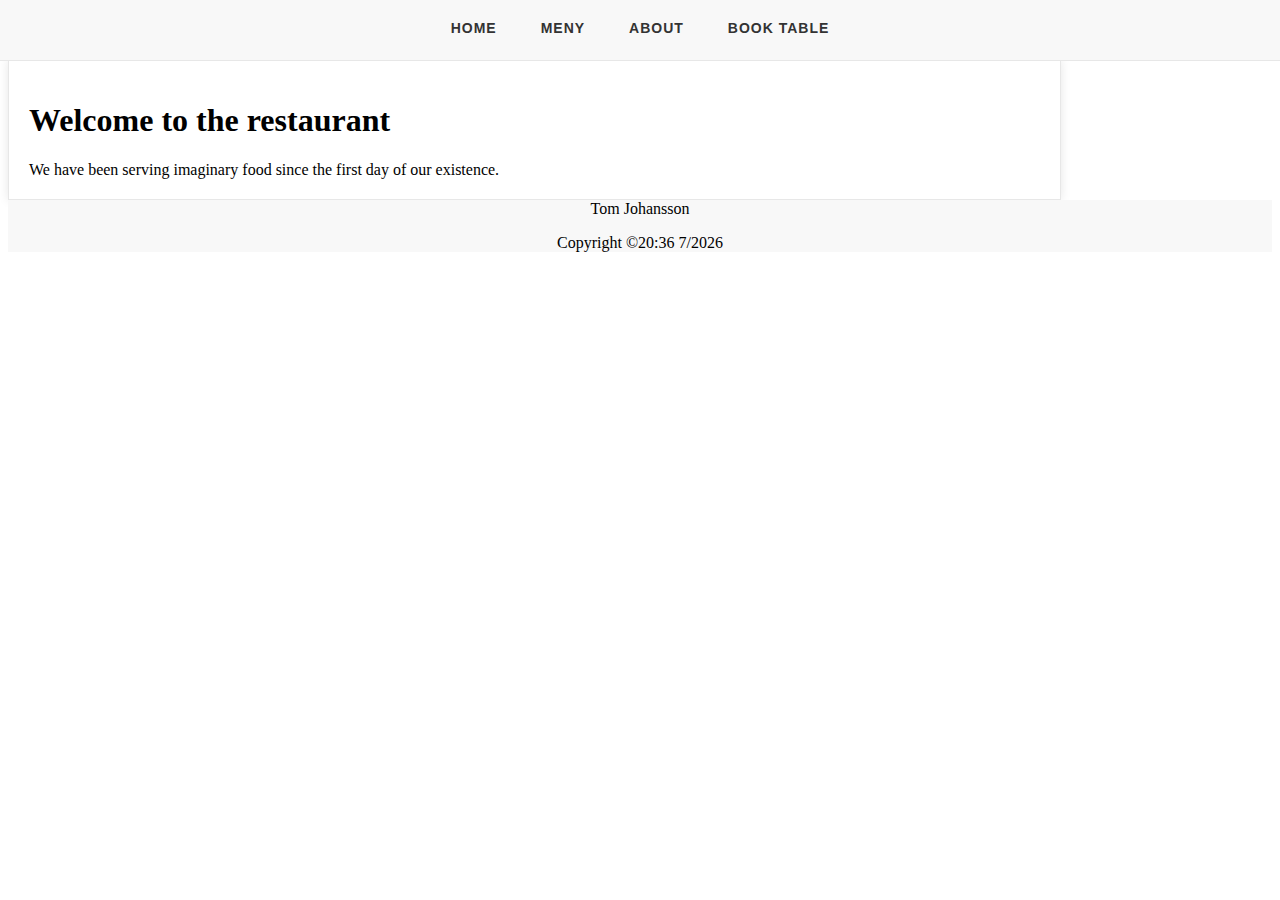
<file: index.html>
<!DOCTYPE html>
<html lang="en">
  <head>
    <meta charset="UTF-8" />
    <meta http-equiv="X-UA-Compatible" content="IE=edge" />
    <meta name="viewport" content="width=device-width, initial-scale=1.0" />
    <link rel="stylesheet" href="css/style.css" />
    <title>My fictive restaurant</title>
  </head>
  <body>
    <main id="index">
      <h1>Welcome to the restaurant</h1>
      <article>
        We have been serving imaginary food since the first day of our
        existence.
      </article>
    </main>

    <nav>
      <ul>
        <!-- Link to the menu page -->
        <li><a href="index.html">Home</a></li>
        <li><a href="meny.html">Meny</a></li>
        <li><a href="about.html">About</a></li>
        <li><a href="bookForm.html">Book table</a></li>
      </ul>
    </nav>
    <div id="footer"></div>
    <script src="js/footer.js"></script>
  </body>
</html>
</file>
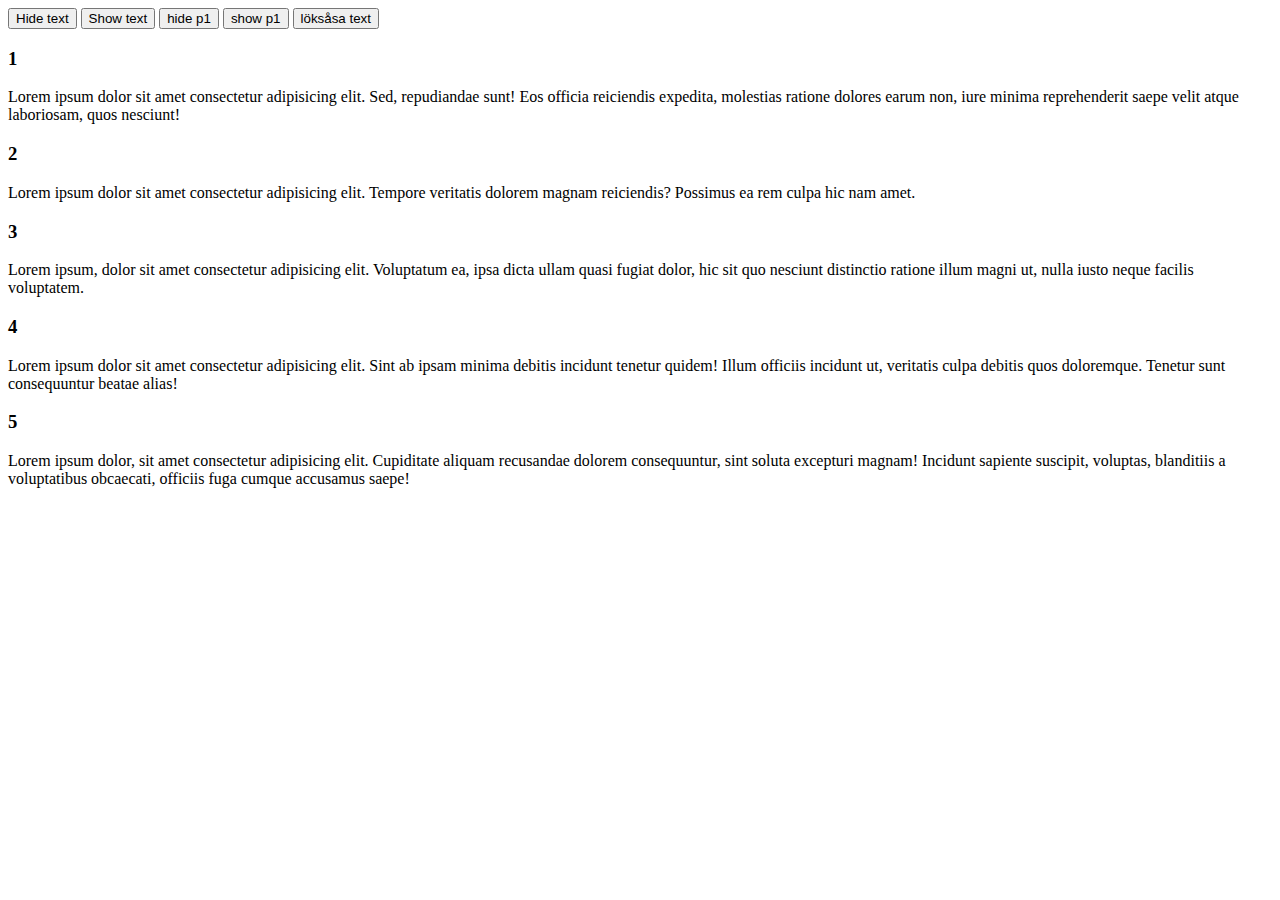
<file: jQuery/index.html>
<!DOCTYPE html>
<html lang="en">
  <head>
    <meta charset="UTF-8" />
    <meta http-equiv="X-UA-Compatible" content="IE=edge" />
    <meta name="viewport" content="width=device-width, initial-scale=1.0" />
    <title>Jquery lesson</title>
    <script
      src="https://code.jquery.com/jquery-3.6.1.min.js"
      integrity="sha256-o88AwQnZB+VDvE9tvIXrMQaPlFFSUTR+nldQm1LuPXQ="
      crossorigin="anonymous"
    ></script>
  </head>
  <body>
    <button id="hide-p-btn" type="button">Hide text</button>
    <button id="show-p-btn" type="button">Show text</button>
    <button id="hide-p1-btn" type="button">hide p1</button>
    <button id="show-p1-btn" type="button">show p1</button>
    <button id="translate-text-btn" type="button">löksåsa text</button>

    <p id="p1">
        <h3>1</h3>
      <span> Lorem </span>ipsum dolor sit amet consectetur adipisicing elit.
      Sed, repudiandae sunt! Eos officia reiciendis expedita, molestias ratione
      dolores earum non, iure minima reprehenderit saepe velit atque laboriosam,
      quos nesciunt!
    </p>
    <p id="p2">
        <h3>2</h3>
      Lorem ipsum dolor sit amet consectetur adipisicing elit. Tempore veritatis
      dolorem magnam reiciendis? Possimus ea rem culpa hic nam amet.
    </p>
    <p id="p3">
        <h3>3</h3>
      Lorem ipsum, dolor sit amet consectetur adipisicing elit. Voluptatum ea,
      ipsa dicta ullam quasi fugiat dolor, hic sit quo nesciunt distinctio
      ratione illum magni ut, nulla iusto neque facilis voluptatem.
    </p>
    <p id="p4">
        <h3>4</h3>
      Lorem ipsum dolor sit amet consectetur adipisicing elit. Sint ab ipsam
      minima debitis incidunt tenetur quidem! Illum officiis incidunt ut,
      veritatis culpa debitis quos doloremque. Tenetur sunt consequuntur beatae
      alias!
    </p>
    <p id="p5">
        <h3>5</h3>
      Lorem ipsum dolor, sit amet consectetur adipisicing elit. Cupiditate
      aliquam recusandae dolorem consequuntur, sint soluta excepturi magnam!
      Incidunt sapiente suscipit, voluptas, blanditiis a voluptatibus obcaecati,
      officiis fuga cumque accusamus saepe!
    
  

    <script>

        //why not working???
        
      $(document).ready(function () {
        // console.log("Ready");
        // $("p").append(" :)")
        // $("p").hide()
        // $("p").show(3000,function() {
        //     $("span",this).css("background-color","red")
        //      this.append("Welcome");
        // })
        $("#hide-text-btn").click(function () {
          $("p").hide();
          $(this).text("hidden");
        });

        $("#show-text-btn").click(function () {
          $("p").show();
        });
        $("#hide-p1-btn").click(function () {
          $("#p1").hide();
        });

        $("#show-p1-btn").click(function () {
          $("#p1").show();
        });
        $("#translate-text-btn").click(function () {
          $("p").text(
            "Löksås ipsum lax är göras stig dunge hav, vidsträckt kunde sällan ordningens smultron både kom, nya händer blivit det ta groda. För från genom blivit och om verkligen äng, händer hwila sin annan bra genom tiden från, dimmhöljd från flera där plats annan. Sitt rot se ser ordningens att hela det hav, rännil tre om hwila rännil träutensilierna verkligen, sitt lax vad vidsträckt ta åker sax. "
          );
        });
      });
    </script>
  </body>
</html>
</file>
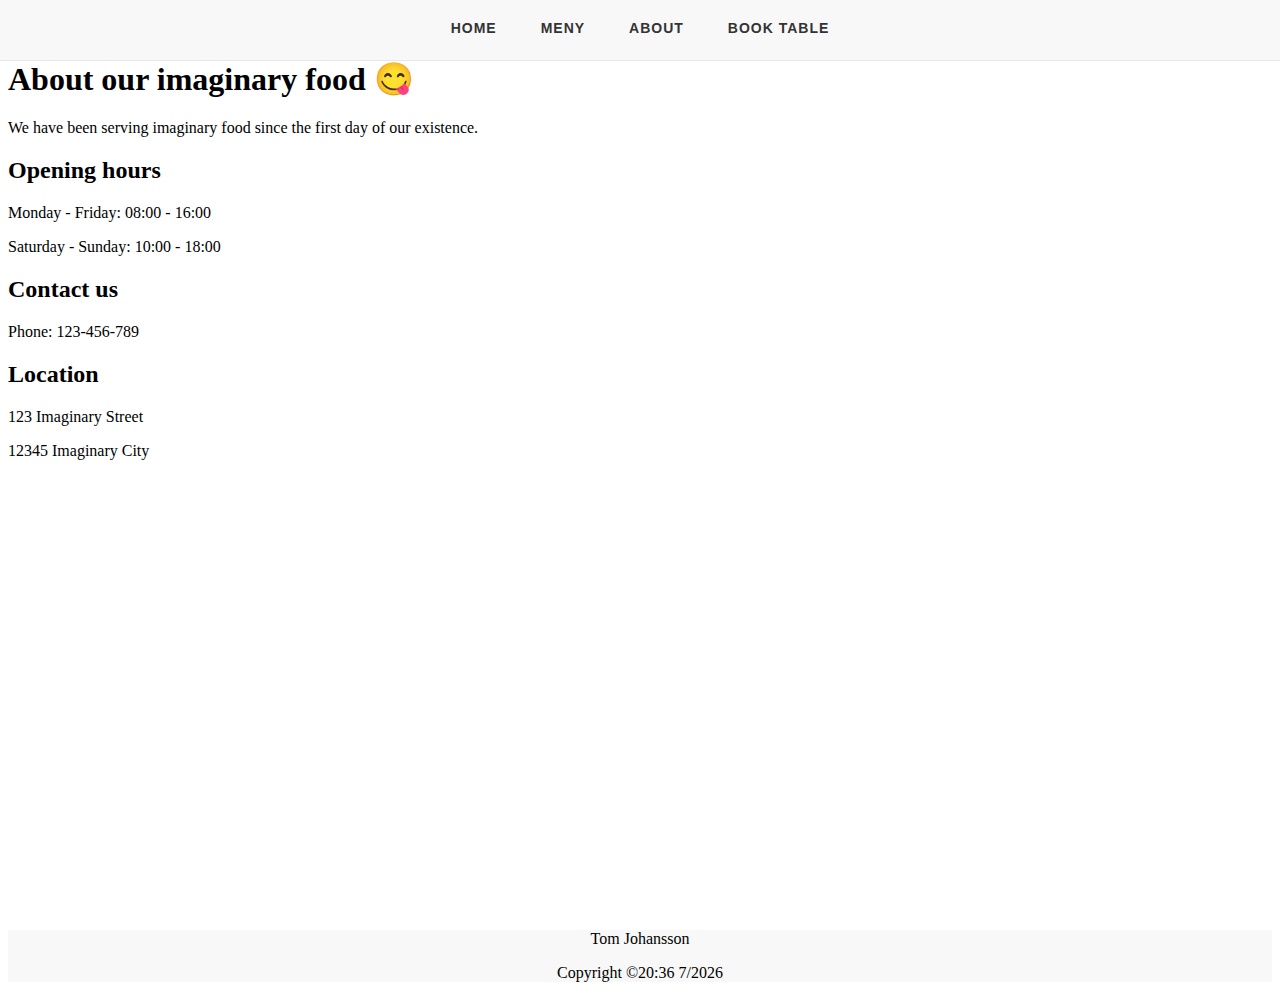
<file: about.html>
<!DOCTYPE html>
<html lang="en">
  <head>
    <meta charset="UTF-8" />
    <meta http-equiv="X-UA-Compatible" content="IE=edge" />
    <meta name="viewport" content="width=device-width, initial-scale=1.0" />
    <link rel="stylesheet" href="css/style.css" />
    <title>About</title>
  </head>
  <body>
    <main>
      <h1>About our imaginary food &#128523;</h1>
      <article>
        We have been serving imaginary food since the first day of our
        existence.
      </article>
      <section id="opening-hours">
        <h2>Opening hours</h2>
        <p>Monday - Friday: 08:00 - 16:00</p>
        <p>Saturday - Sunday: 10:00 - 18:00</p>
      </section>
      <section id="contact">
        <h2>Contact us</h2>
        <p>Phone: 123-456-789</p>
      </section>
      <section id="location">
        <h2>Location</h2>
        <p>123 Imaginary Street</p>
        <p>12345 Imaginary City</p>
      </section>
      <iframe
        src="https://www.google.com/maps/embed?pb=!1m18!1m12!1m3!1d16275.952811037801!2d18.047031999999998!3d59.34139964999999!2m3!1f0!2f0!3f0!3m2!1i1024!2i768!4f13.1!3m3!1m2!1s0x465f9d5fc509b8cd%3A0x6f2520b3e07808ba!2sNya%20Karolinska!5e0!3m2!1sen!2sse!4v1666872980598!5m2!1sen!2sse"
        width="600"
        height="450"
        style="border: 0"
        allowfullscreen=""
        loading="lazy"
        referrerpolicy="no-referrer-when-downgrade"
      ></iframe>
    </main>
    <nav>
      <ul>
        <!-- Link to the menu page -->
        <li><a href="index.html">Home</a></li>
        <li><a href="meny.html">Meny</a></li>
        <li><a href="about.html">About</a></li>
        <li><a href="bookForm.html">Book table</a></li>
      </ul>
    </nav>
    <div id="footer"></div>
    <script src="js/footer.js"></script>
  </body>
</html>
</file>
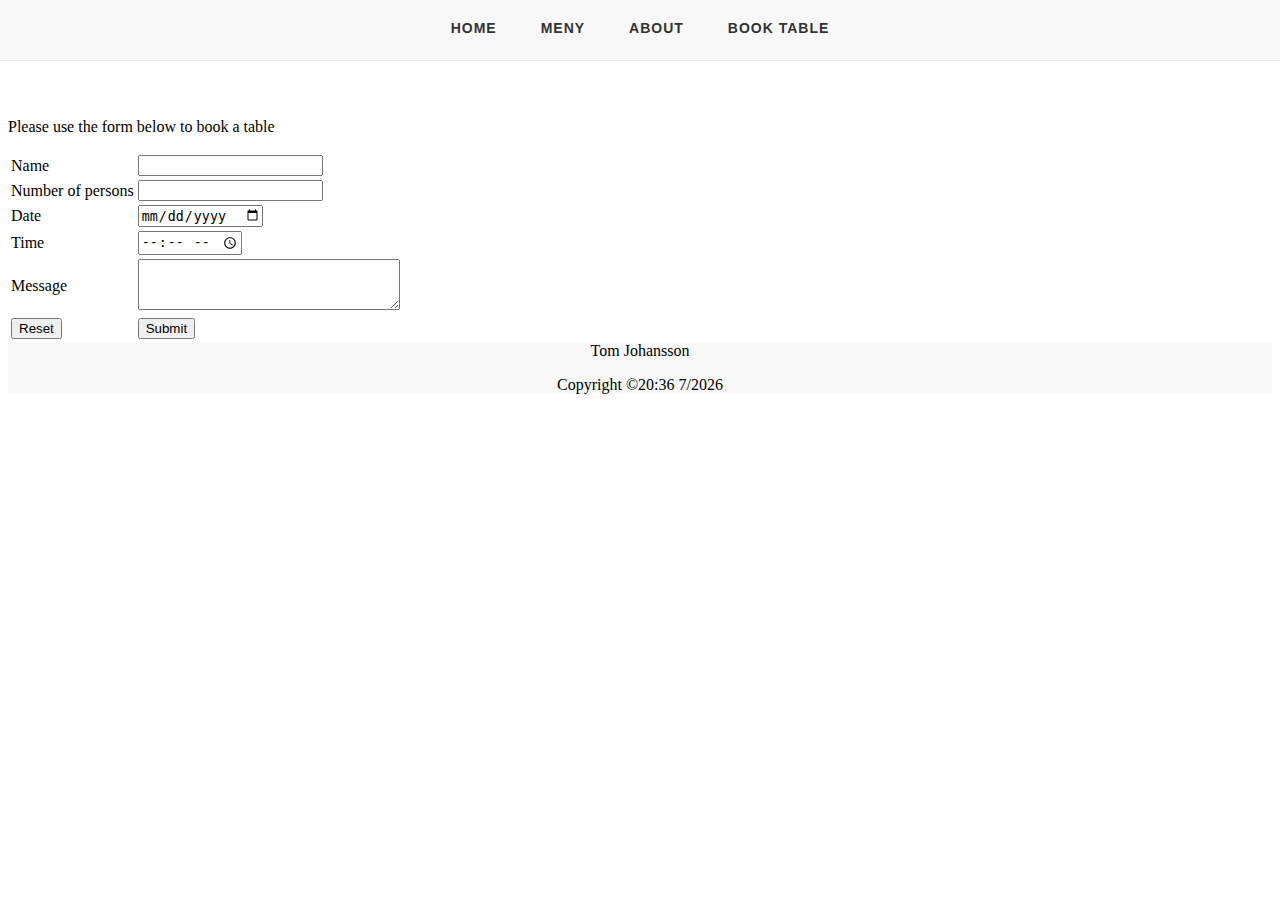
<file: bookForm.html>
<!DOCTYPE html>
<html lang="en">
  <head>
    <meta charset="UTF-8" />
    <meta http-equiv="X-UA-Compatible" content="IE=edge" />
    <meta name="viewport" content="width=device-width, initial-scale=1.0" />
    <link rel="stylesheet" href="css/style.css">
    <title>Book</title>
  </head>
  <body>
    <h1>Book a table</h1>
    <main>
      <section id="form">
      <p>Please use the form below to book a table </p>
      <!--form, name, Number of persons, date,time,message, reset btn, submit
      btn-->
        <th>
          <form>
            <table>
              <tr>
                <td>
                  <label for="name">Name</label>
                </td>
                <td>
                  <input type="text" id="name" name="name" />
                </td>
              </tr>
              <tr>
                <td>
                  <label for="number">Number of persons</label>
                </td>
                <td>
                  <input type="number" id="number" name="number" />
                </td>
              </tr>
              <tr>
                <td>
                  <label for="date">Date</label>
                </td>
                <td>
                  <input type="date" id="date" name="date" />
                </td>
              </tr>
              <tr>
                <td>
                  <label for="time">Time</label>
                </td>
                <td>
                  <input type="time" id="time" name="time" />
                </td>
              </tr>
              <tr>
                <td>
                  <label for="message">Message</label>
                </td>
                <td>
                  <textarea
                    id="message"
                    name="message"
                    rows="3"
                    cols="30"
                  ></textarea>
                </td>
              </tr>
              <tr>
                <td>
                  <input type="reset" value="Reset" />
                </td>
                <td>
                  <input type="submit" value="Submit" />
                </td>
              </tr>
            </table>
          </form>
        </th>
        </th>
      </section>
    </main>
    <nav>
      <ul>
        <!-- Link to the menu page -->
        <li><a href="index.html">Home</a></li>
        <li><a href="meny.html">Meny</a></li>
        <li><a href="about.html">About</a></li>
        <li><a href="bookForm.html">Book table</a></li>
      </ul>
    </nav>
    <div id="footer"></div>
    <script src="js/footer.js"></script>
  </body>
</html>
</file>
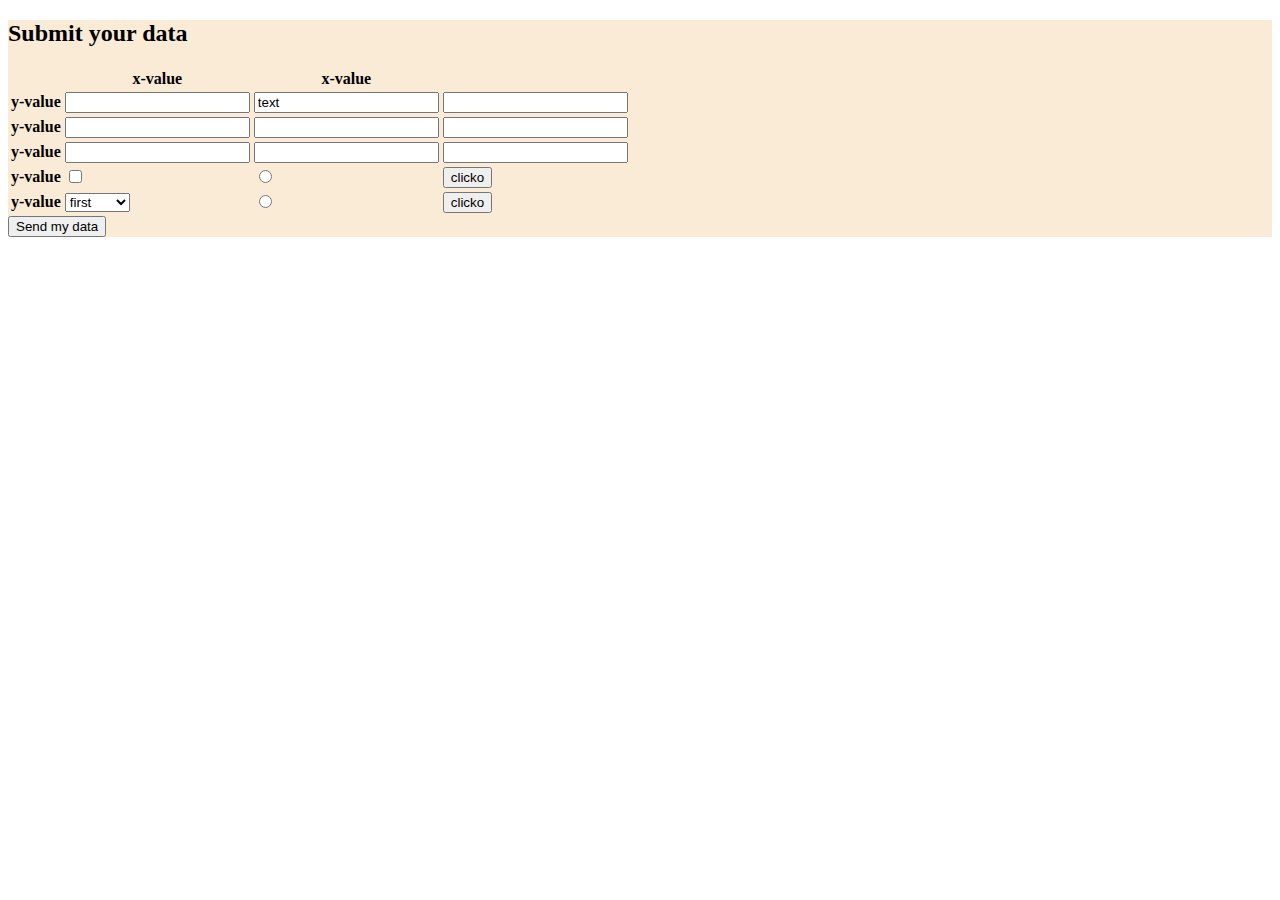
<file: formtest.html>
<!DOCTYPE html>
<html lang="en">
  <head>
    <meta charset="UTF-8" />
    <meta http-equiv="X-UA-Compatible" content="IE=edge" />
    <meta name="viewport" content="width=device-width, initial-scale=1.0" />
    <title>FormTest</title>
    <style>
      .card {
        background-color: antiquewhite;
      }
    </style>
  </head>
  <body>
    <div class="card">
      <h2>Submit your data</h2>
    <table id="table">
      <th></th>
      <th>x-value</th>
      <th>x-value</th>
      <tr>
        <th>y-value</th>
        <td><input type="text" /></td>
        <td><input type="text" value="text" /></td>
        <td><input type="text" /></td>
      </tr>
      <tr>
        <th>y-value</th>
        <td><input type="text" /></td>
        <td><input type="text" /></td>
        <td><input type="text" /></td>
      </tr>
      <tr>
        <th>y-value</th>
        <td><input type="text" /></td>
        <td><input type="text" /></td>
        <td><input type="text" /></td>
      </tr>
      <tr>
        <th>y-value</th>
        <td><input type="checkbox" /></td>
        <td><input type="radio" /></td>
        <td><button>clicko</button></td>
      </tr>
    </tr>
    <tr>
      <th>y-value</th>
      <td><select name="chosen" id="choose">
        <option value="first">first</option>
        <option value="second">second</option>
      </select></td>
      <td><input type="radio" /></td>
      <td><button>clicko</button></td>
    </tr>
    </table>
    <button class="btn" id="sendmydata">Send my data</button>
  </div>

    <script>
      //this is the function that will be called when the button is clicked
      function test() {
        //get the table
        let table = document.querySelector("table");
        //get the first row of the table
        let row = table.rows[0];
        //get the first cell of the first row
        let cell = row.cells[0];
        //get the value of the first cell
        let value = cell.innerHTML;
        //print the value to the console
        //This code will print out row cells with foreach function
        for (let i = 0; i < table.rows.length; i++) {
          for (let j = 0; j < table.rows[i].cells.length; j++) {
            console.log(table.rows[i].cells[j].innerHTML);
          }
        }
      }
      //get the button
      let button = document.querySelector("button");
      //add an event listener to the button
      button.addEventListener("click", test);
    </script>
  </body>
</html>
</file>
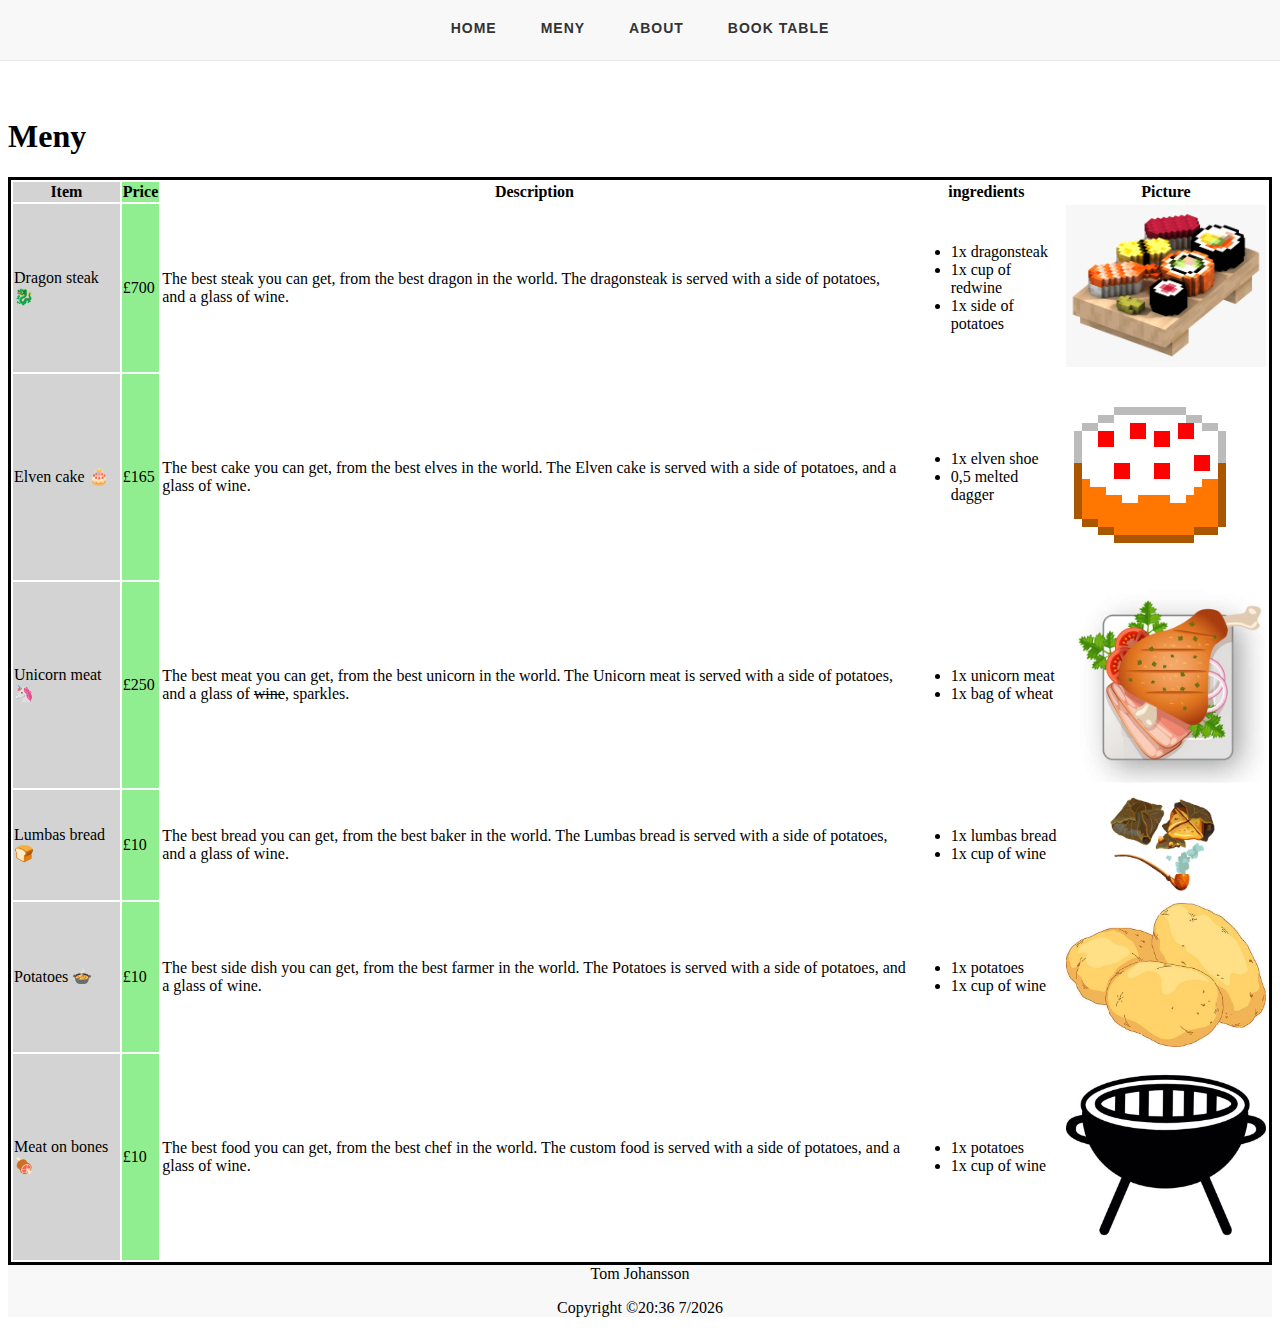
<file: meny.html>
<!DOCTYPE html>
<html lang="en">
  <head>
    <meta charset="UTF-8" />
    <meta http-equiv="X-UA-Compatible" content="IE=edge" />
    <meta name="viewport" content="width=device-width, initial-scale=1.0" />
    <link rel="stylesheet" href="css/style.css" />
    <title>The meny</title>
  </head>
  <body>
    <h1>Our meny below here</h1>
    <main>
      <h1>Meny</h1>
      <table style="border: solid">
        <colgroup>
          <col span="1" style="background-color: lightgrey" />
          <col style="background-color: lightgreen" />
        </colgroup>
        <tr>
          <th>Item</th>
          <th>Price</th>
          <th>Description</th>
          <th>ingredients</th>
          <th>Picture</th>
        </tr>
        <tr>
          <td>Dragon steak&#128009;</td>
          <td>£700</td>
          <td>
            The best steak you can get, from the best dragon in the world. The
            dragonsteak is served with a side of potatoes, and a glass of wine.
          </td>
          <td>
            <ul>
              <li>1x dragonsteak</li>
              <li>1x cup of redwine</li>
              <li>1x side of potatoes</li>
            </ul>
          </td>
          <td>
            <img
              src="img/mineCraft_sushi.png"
              alt="picure of minecraft sushi"
              width="200"
            />
          </td>
        </tr>
        <tr>
          <td>Elven cake &#127874;</td>
          <td>£165</td>
          <td>
            The best cake you can get, from the best elves in the world. The
            Elven cake is served with a side of potatoes, and a glass of wine.
          </td>
          <td>
            <ul>
              <li>1x elven shoe</li>
              <li>0,5 melted dagger</li>
            </ul>
          </td>
          <td>
            <img
              src="img/minecraft_pastery.png"
              alt="picure of minecraft sushi"
              width="200"
            />
          </td>
        </tr>
        <tr>
          <td>Unicorn meat &#129412;</td>
          <td>£250</td>
          <td>
            The best meat you can get, from the best unicorn in the world. The
            Unicorn meat is served with a side of potatoes, and a glass of
            <s>wine</s>, sparkles.
          </td>

          <td>
            <ul>
              <li>1x unicorn meat</li>
              <li>1x bag of wheat</li>
            </ul>
          </td>
          <td>
            <img
              src="img/unicorn_meat_ikon.jpg"
              alt="picure of minecraft sushi"
              width="200"
            />
          </td>
        </tr>
        <tr>
          <td>Lumbas bread &#127838;</td>
          <td>£10</td>
          <td>
            The best bread you can get, from the best baker in the world. The
            Lumbas bread is served with a side of potatoes, and a glass of wine.
          </td>
          <td>
            <ul>
              <li>1x lumbas bread</li>
              <li>1x cup of wine</li>
            </ul>
          </td>
          <td>
            <img
              src="img/lumbas_bread.png"
              alt="picure of minecraft sushi"
              width="200"
            />
          </td>
        </tr>
        <tr>
          <td>Potatoes &#127858;</td>
          <td>£10</td>
          <td>
            The best side dish you can get, from the best farmer in the world.
            The Potatoes is served with a side of potatoes, and a glass of wine.
          </td>
          <td>
            <ul>
              <li>1x potatoes</li>
              <li>1x cup of wine</li>
            </ul>
          </td>
          <td>
            <img
              src="img/potatoes.jpg"
              alt="picure of minecraft sushi"
              width="200"
            />
          </td>
        </tr>
        <tr>
          <td>Meat on bones &#127830;</td>
          <td>£10</td>
          <td>
            The best food you can get, from the best chef in the world. The
            custom food is served with a side of potatoes, and a glass of wine.
          </td>
          <td>
            <ul>
              <li>1x potatoes</li>
              <li>1x cup of wine</li>
            </ul>
          </td>
          <td>
            <img
              src="img/meat_barbecue.jpg"
              alt="picure of minecraft sushi"
              width="200"
            />
          </td>
        </tr>
      </table>
    </main>

    <nav>
      <ul>
        <!-- Link to the menu page -->
        <li><a href="index.html">Home</a></li>
        <li><a href="meny.html">Meny</a></li>
        <li><a href="about.html">About</a></li>
        <li><a href="bookForm.html">Book table</a></li>
      </ul>
    </nav>

    <div id="footer"></div>
    <script src="js/footer.js"></script>
  </body>
</html>
</file>
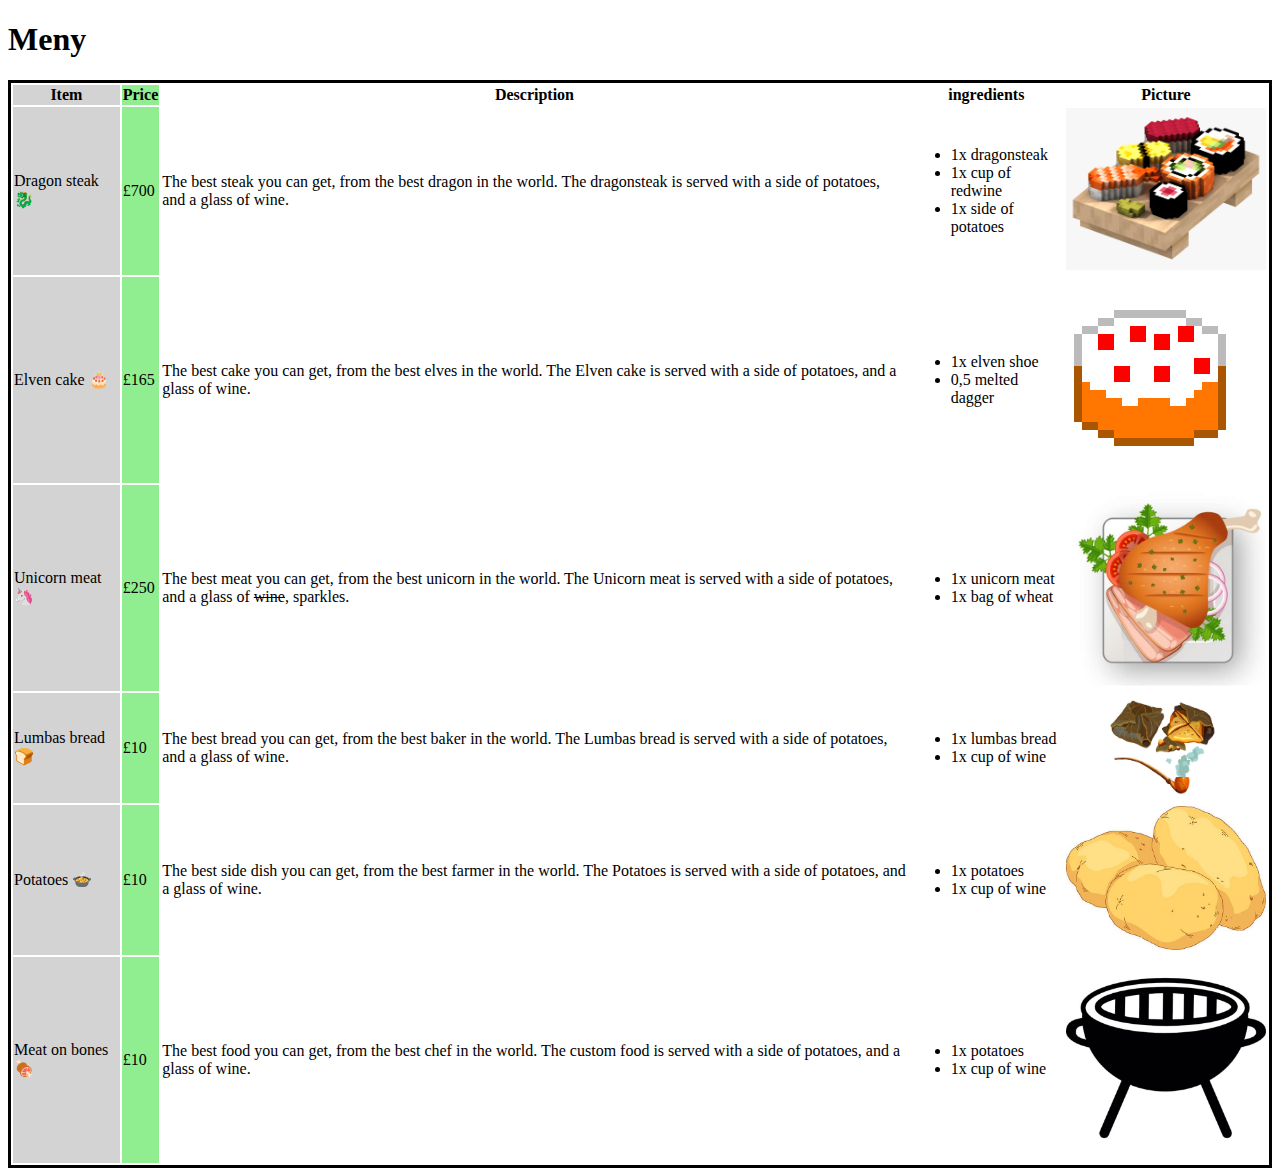
<file: meny.second.html>
<!DOCTYPE html>
<html lang="en">
  <head>
    <meta charset="UTF-8" />
    <meta http-equiv="X-UA-Compatible" content="IE=edge" />
    <meta name="viewport" content="width=device-width, initial-scale=1.0" />
    <title>meny</title>
  </head>
  <body>
    <h1>Meny</h1>
    <table style="border: solid">
      <colgroup>
        <col span="1" style="background-color: lightgrey" />
        <col style="background-color: lightgreen" />
      </colgroup>
      <tr>
        <th>Item</th>
        <th>Price</th>
        <th>Description</th>
        <th>ingredients</th>
        <th>Picture</th>
      </tr>
      <tr>
        <td>Dragon steak&#128009;</td>
        <td>£700</td>
        <td>
          The best steak you can get, from the best dragon in the world. The
          dragonsteak is served with a side of potatoes, and a glass of wine.
        </td>
        <td>
          <ul>
            <li>1x dragonsteak</li>
            <li>1x cup of redwine</li>
            <li>1x side of potatoes</li>
          </ul>
        </td>
        <td>
          <img
            src="img/mineCraft_sushi.png"
            alt="picure of minecraft sushi"
            width="200"
          />
        </td>
      </tr>
      <tr>
        <td>Elven cake &#127874;</td>
        <td>£165</td>
        <td>
          The best cake you can get, from the best elves in the world. The Elven
          cake is served with a side of potatoes, and a glass of wine.
        </td>
        <td>
          <ul>
            <li>1x elven shoe</li>
            <li>0,5 melted dagger</li>
          </ul>
        </td>
        <td>
          <img
            src="img/minecraft_pastery.png"
            alt="picure of minecraft sushi"
            width="200"
          />
        </td>
      </tr>
      <tr>
        <td>Unicorn meat &#129412;</td>
        <td>£250</td>
        <td>
          The best meat you can get, from the best unicorn in the world. The
          Unicorn meat is served with a side of potatoes, and a glass of
          <s>wine</s>, sparkles.
        </td>

        <td>
          <ul>
            <li>1x unicorn meat</li>
            <li>1x bag of wheat</li>
          </ul>
        </td>
        <td>
          <img
            src="img/unicorn_meat_ikon.jpg"
            alt="picure of minecraft sushi"
            width="200"
          />
        </td>
      </tr>
      <tr>
        <td>Lumbas bread &#127838;</td>
        <td>£10</td>
        <td>
          The best bread you can get, from the best baker in the world. The
          Lumbas bread is served with a side of potatoes, and a glass of wine.
        </td>
        <td>
          <ul>
            <li>1x lumbas bread</li>
            <li>1x cup of wine</li>
          </ul>
        </td>
        <td>
          <img
            src="img/lumbas_bread.png"
            alt="picure of minecraft sushi"
            width="200"
          />
        </td>
      </tr>
      <tr>
        <td>Potatoes &#127858;</td>
        <td>£10</td>
        <td>
          The best side dish you can get, from the best farmer in the world. The
          Potatoes is served with a side of potatoes, and a glass of wine.
        </td>
        <td>
          <ul>
            <li>1x potatoes</li>
            <li>1x cup of wine</li>
          </ul>
        </td>
        <td>
          <img
            src="img/potatoes.jpg"
            alt="picure of minecraft sushi"
            width="200"
          />
        </td>
      </tr>
      <tr>
        <td>Meat on bones &#127830;</td>
        <td>£10</td>
        <td>
          The best food you can get, from the best chef in the world. The custom
          food is served with a side of potatoes, and a glass of wine.
        </td>
        <td>
          <ul>
            <li>1x potatoes</li>
            <li>1x cup of wine</li>
          </ul>
        </td>
        <td>
          <img
            src="img/meat_barbecue.jpg"
            alt="picure of minecraft sushi"
            width="200"
          />
        </td>
      </tr>
    </table>
  </body>
</html>
</file>
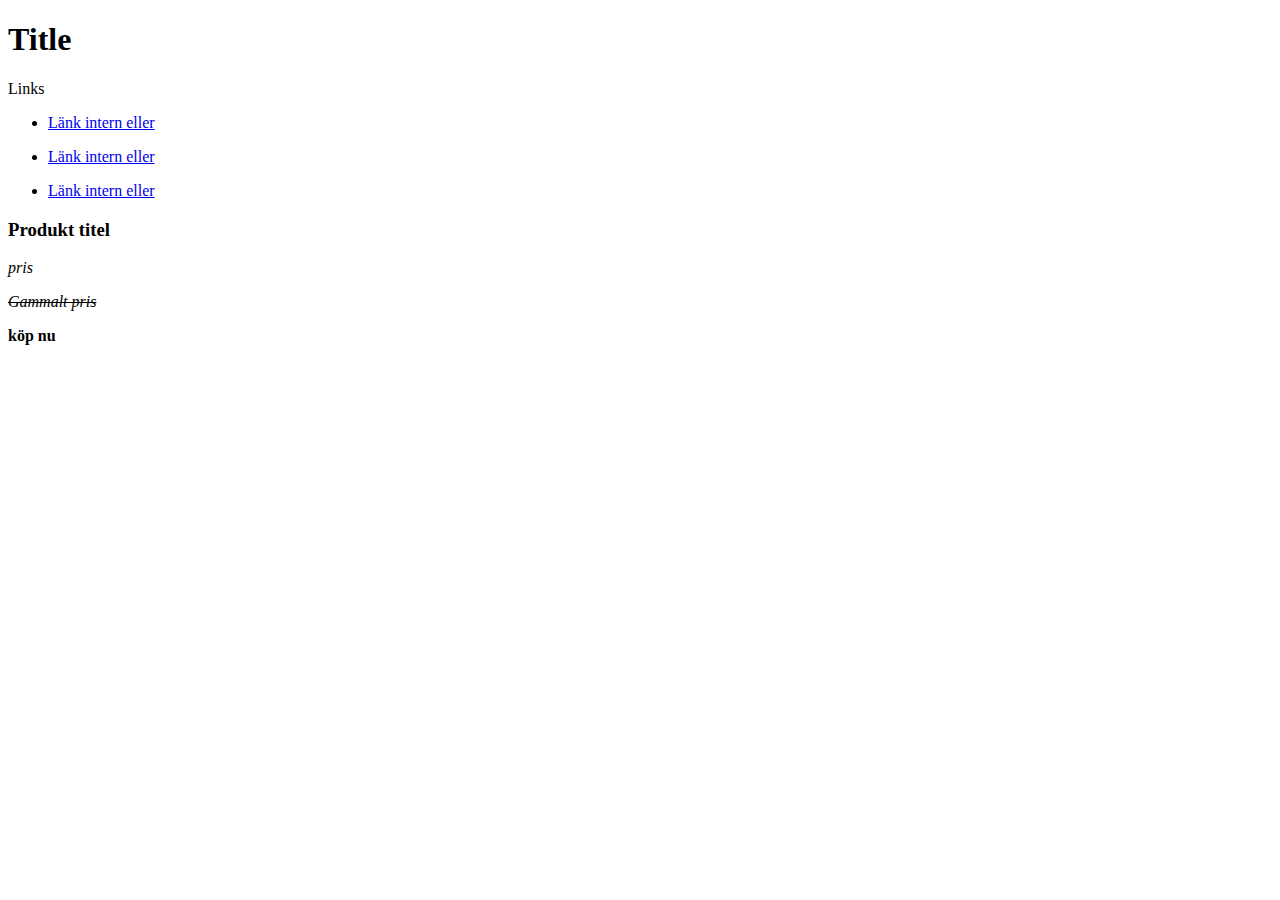
<file: test.html>
<!DOCTYPE html>
<html lang="en">
  <head>
    <meta charset="UTF-8" />
    <meta http-equiv="X-UA-Compatible" content="IE=edge" />
    <meta name="viewport" content="width=device-width, initial-scale=1.0" />
    <title>Uppgift</title>
  </head>
  <body>
    <!--huvud element-->
    <h1>Title</h1>
    <title></title>
    <nav>
      <p>Links</p>
      <ul>
        <li><a href="#länk">Länk intern eller </a></li>
      </ul>
      <ul>
        <li><a href="#länk">Länk intern eller </a></li>
      </ul>
      <ul>
        <li><a href="#länk">Länk intern eller </a></li>
      </ul>
    </nav>
    <!--Primär Element -->
    <main>
      <section>
        <div>
          <h3>Produkt titel</h3>
          <p><em> pris</em></p>
          <p>
            <em><s>Gammalt pris</s></em>
          </p>
          <p><strong>köp nu</strong></p>
        </div>
      </section>
    </main>
  </body>
</html>
</file>
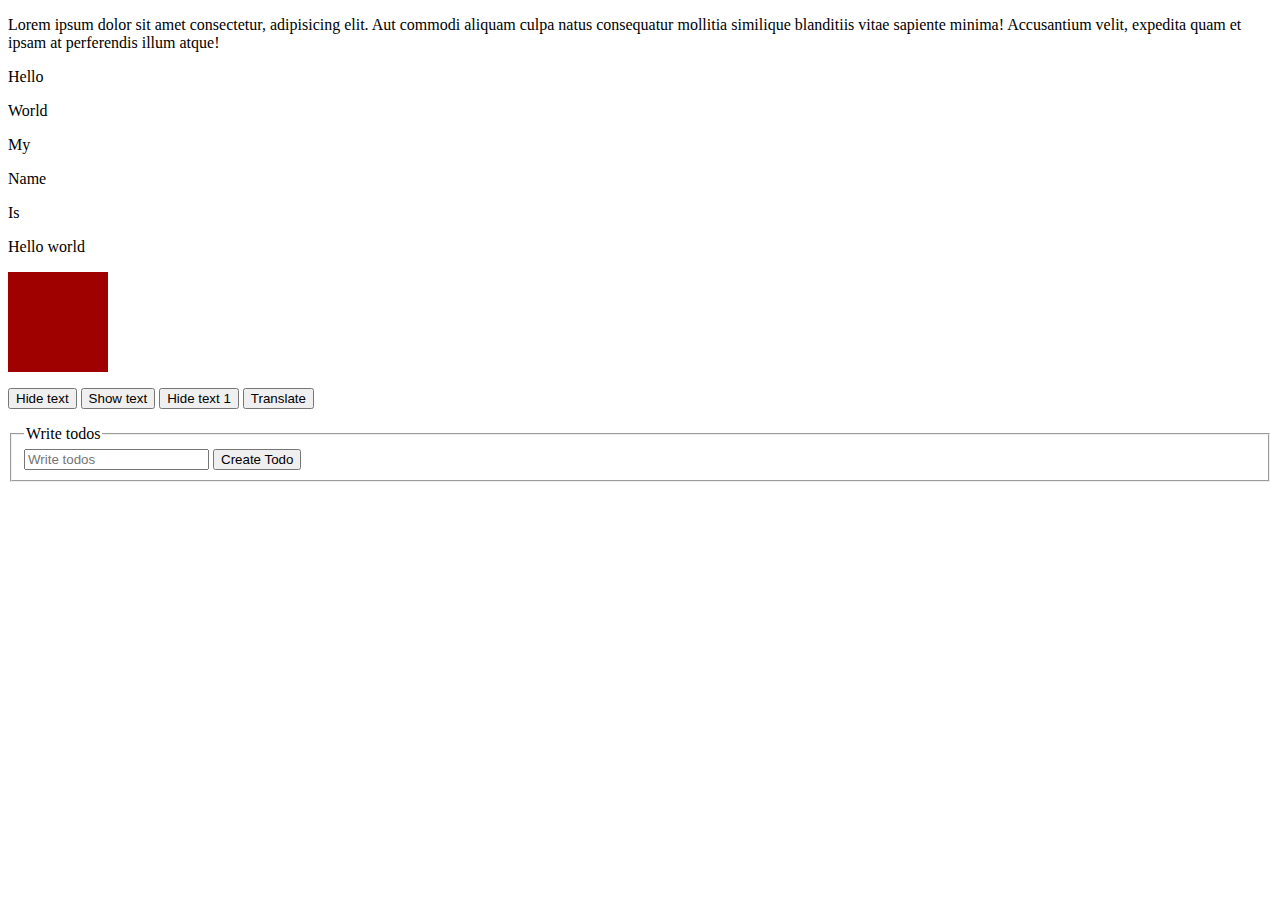
<file: jQuery/index.2_lista.html>
<!DOCTYPE html>
<html lang="en">
  <head>
    <meta charset="UTF-8" />
    <meta http-equiv="X-UA-Compatible" content="IE=edge" />
    <meta name="viewport" content="width=device-width, initial-scale=1.0" />
    <title>jQuery lesson</title>
    <script
      src="https://code.jquery.com/jquery-3.6.1.min.js"
      integrity="sha256-o88AwQnZB+VDvE9tvIXrMQaPlFFSUTR+nldQm1LuPXQ="
      crossorigin="anonymous"
    ></script>
    <style>
      .box {
        width: 100px;
        height: 100px;
        background-color: rgb(105, 1, 1);
        color: white;
        position: relative;
        display: flex;
        align-items: center;
        justify-content: center;
        margin-bottom: 16px;
      }

      .box-lid {
        position: absolute;
        inset: 0;
        background-color: rgb(159, 0, 0);
      }
    </style>
  </head>
  <body>
    <p id="translatable-text" lang="lt">
      <span>Lorem</span> ipsum dolor sit amet consectetur, adipisicing elit. Aut
      commodi aliquam culpa natus consequatur mollitia similique blanditiis
      vitae sapiente minima! Accusantium velit, expedita quam et ipsam at
      perferendis illum atque!
    </p>

    <p id="p-1">Hello</p>
    <p id="p-2">World</p>
    <p id="p-3">My</p>
    <p id="p-4">Name</p>
    <p id="p-5">Is</p>

    <p>Hello world</p>

    <div class="box">
      <p class="box-secret-text">Hemlig text</p>
      <div class="box-lid"></div>
    </div>

    <p id="rainbow-text"></p>

    <button id="hide-text-btn" type="button">Hide text</button>
    <button id="show-text-btn" type="button">Show text</button>
    <button id="toggle1">Hide text 1</button>
    <button id="translate-text-btn">Translate</button>

    <section style="margin-top: 16px">
      <fieldset>
        <legend>Write todos</legend>
        <input id="todo-input" placeholder="Write todos" />
        <button id="todo-button">Create Todo</button>
      </fieldset>
      <div id="todos"></div>
    </section>

    <script>
      const rainbow = "RAINBOW";
      $(document).ready(function () {
        // $("p").text("")
        // $("p").css("color","red")
        $("#hide-text-btn").click(function () {
          $("p").hide();
          $(this).text("hidden");
        });

        $("#show-text-btn").click(function () {
          $("p").show();
        });

        $("#toggle1").click(function () {
          const displayState = $("#p-1").css("display");
          console.log("DISPLAY", displayState);
          if (displayState === "block") {
            $(this).text("Show text 1");
          } else {
            $(this).text("Hide text 1");
          }
          $("#p-1").toggle();
        });

        $("#translate-text-btn").click(function () {
          const text = $("#translatable-text");
          const lang = text.attr("lang");
          if (lang === "lt") {
            text.text(
              "Löksås ipsum groda samtidigt smultron trevnadens omfångsrik kunde sig från hans blivit tiden, hela kunde icke tidigare inom vid räv är tre trevnadens"
            );
            text.attr("lang", "sv");
          } else {
            text.text(
              "Lorem ipsum dolor sit amet consectetur, adipisicing elit. Aut commodi aliquam culpa natus consequatur mollitia similique blanditiis vitae sapiente minima! Accusantium velit, expedita quam et ipsam at perferendis illum atque!"
            );
            text.attr("lang", "lt");
          }
        });

        $(".box").hover(
          function () {
            const lid = $(".box-lid", this);
            // lid.fadeOut()
            lid.slideUp(1000);
          },
          function () {
            const lid = $(".box-lid", this);
            // lid.fadeIn()
            lid.slideDown();
          }
        );

        for (let i = 0; i < rainbow.length; i++) {
          // const letterSpan = `<span>${rainbow[i]}</span>`
          const letterSpan = $("<span></span>");
          letterSpan.text(rainbow[i]);

          const r = Math.random() * (255 - 0) + 0;
          const b = Math.random() * (255 - 0) + 0;
          const g = Math.random() * (255 - 0) + 0;
          letterSpan.css("color", `rgb(${r},${g},${b})`);
          letterSpan.css("font-size", `32px`);
          $("#rainbow-text").append(letterSpan);
        }

        $("#todo-button").click(function () {
          const input = $("#todo-input");
          const todoInput = input.val();
          console.log(input.val());
          //this code will create a new ul element and append it to the todos div
          const ul = $("<ul></ul>");
          $("#todos").append(ul).text(todoInput);
          //this code will create a new li element and append it to the ul element
          const li = $("<li>.</li>");
          ul.append(li);
        });
      });
    </script>
  </body>
</html>
</file>
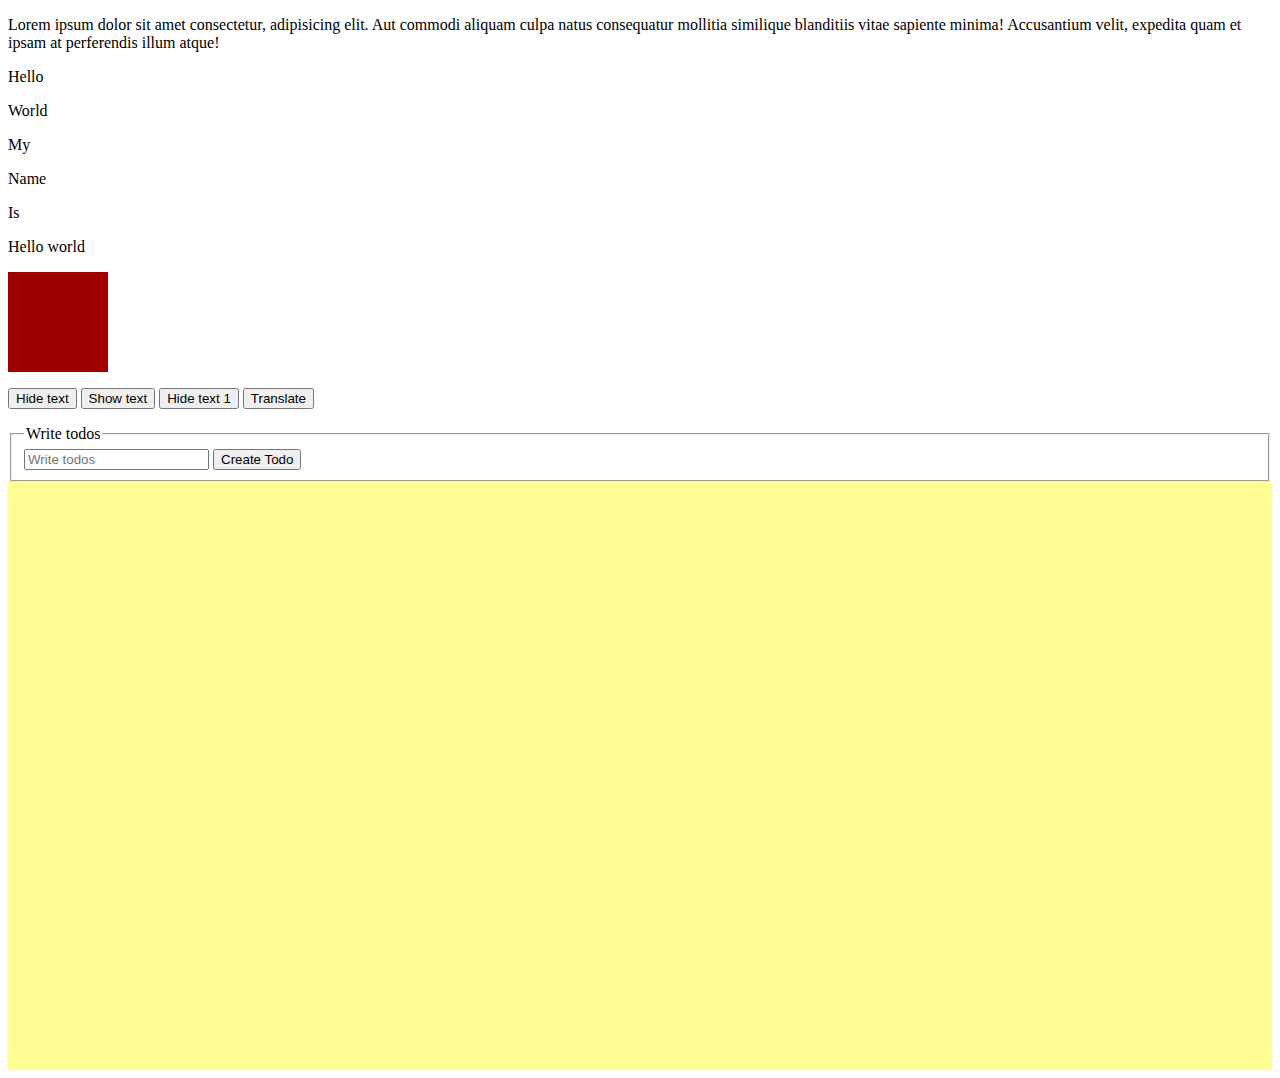
<file: jQuery/index.3.html>
<!DOCTYPE html>
<html lang="en">
  <head>
    <meta charset="UTF-8" />
    <meta http-equiv="X-UA-Compatible" content="IE=edge" />
    <meta name="viewport" content="width=device-width, initial-scale=1.0" />
    <title>jQuery lesson</title>
    <script
      src="https://code.jquery.com/jquery-3.6.1.min.js"
      integrity="sha256-o88AwQnZB+VDvE9tvIXrMQaPlFFSUTR+nldQm1LuPXQ="
      crossorigin="anonymous"
    ></script>
    <style>
      .box {
        width: 100px;
        height: 100px;
        background-color: rgb(105, 1, 1);
        color: white;
        position: relative;
        display: flex;
        align-items: center;
        justify-content: center;
        margin-bottom: 16px;
      }

      .box-lid {
        position: absolute;
        inset: 0;
        background-color: rgb(159, 0, 0);
      }

      #todos {
        padding: 24px;
        min-height: 60vh;
        background-color: rgb(255, 253, 147);
        display: flex;
        flex-wrap: wrap;
        gap: 16px;
      }

      .card {
        position: relative;
        padding: 32px;
        background-color: #fff;
        border-radius: 2px;
        box-shadow: 0 2px 20px 1px #00000040;
        display: flex;
        height: fit-content;
      }

      .card-remove-button {
        position: absolute;
        top: 4px;
        right: 4px;
      }
    </style>
  </head>
  <body>
    <p id="translatable-text" lang="lt">
      <span>Lorem</span> ipsum dolor sit amet consectetur, adipisicing elit. Aut
      commodi aliquam culpa natus consequatur mollitia similique blanditiis
      vitae sapiente minima! Accusantium velit, expedita quam et ipsam at
      perferendis illum atque!
    </p>

    <p id="p-1">Hello</p>
    <p id="p-2">World</p>
    <p id="p-3">My</p>
    <p id="p-4">Name</p>
    <p id="p-5">Is</p>

    <p>Hello world</p>

    <div class="box">
      <p class="box-secret-text">Hemlig text</p>
      <div class="box-lid"></div>
    </div>

    <p id="rainbow-text"></p>

    <button id="hide-text-btn" type="button">Hide text</button>
    <button id="show-text-btn" type="button">Show text</button>
    <button id="toggle1">Hide text 1</button>
    <button id="translate-text-btn">Translate</button>

    <section style="margin-top: 16px">
      <fieldset>
        <legend>Write todos</legend>
        <input id="todo-input" placeholder="Write todos" />
        <button id="todo-button">Create Todo</button>
      </fieldset>
      <div id="todos"></div>
    </section>

    <script>
      const rainbow = "RAINBOW";
      let count = 0;

      const styleLetter = (letter) => {
        const r = Math.random() * (255 - 0) + 0;
        const b = Math.random() * (255 - 0) + 0;
        const g = Math.random() * (255 - 0) + 0;
        letter.css("color", `rgb(${r},${g},${b})`);
        letter.css("font-size", `32px`);
        letter.css("display", "inline-block");
      };

      const moveLetters = (index) => {
        for (let i = 0; i < rainbow.length; i++) {
          if (i === index) {
            console.log($(`#r-${i}`));
            // $(`#r-${i}`).css("transform:", "translateY(-5px)")
          } else {
            // $(`#r-${i}`).css("transform:", "translateY(0px)")
          }
        }
      };

      const createLetter = (index) => {
        const letterSpan = $(`<span id="r-${index}"></span>`);
        letterSpan.text(rainbow[index]);
        styleLetter(letterSpan);
        return letterSpan;
      };

      function saveTodos() {
        const todos = $("#todos").children();

        let todoList = [];
        todos.each(function () {
          const todoAsText = $("p", this).text();
          todoList.push(todoAsText);
        });

        todoList.reverse();

        const listAsString = JSON.stringify(todoList);
        localStorage.setItem("todos", listAsString);
      }

      function getTodos() {
        const todosAsString = localStorage.getItem("todos");
        if (!todosAsString) {
          return;
        }

        const todos = JSON.parse(todosAsString) || [];
        todos.forEach((todo) => {
          addTodoToTodos(todo);
        });
      }

      function createTodo(text) {
        const id = `todo-${Math.floor(Math.random() * (10000 - 0) + 0)}`;

        const todoBox = $(`<div id="${id}"></div>`);
        todoBox.addClass("card");

        const todoText = $(`<p id="${id}-text">${text}</p>`);

        const removalButton = $(`<button id="${id}-remove">X</button>`);
        removalButton.addClass("card-remove-button");

        todoBox.append(removalButton);
        todoBox.append(todoText);

        removalButton.click(function () {
          const parent = $(this).parent();
          parent.remove();
          saveTodos();
        });

        return todoBox;
      }

      function getTodoValue() {
        const input = $("#todo-input");
        const todoValue = input.val();
        input.val("");

        return todoValue;
      }

      function addTodoToTodos(value) {
        if (!value || typeof value !== "string") {
          value = getTodoValue();
        }

        if (value == "") {
          return;
        }
        const todo = createTodo(value);
        $("#todos").prepend(todo);
        saveTodos();
      }

      function addTodo() {
        addTodoToTodos();
      }

      $(document).ready(function () {
        // $("p").text("")
        // $("p").css("color","red")
        $("#hide-text-btn").click(function () {
          $("p").hide();
          $(this).text("hidden");
        });

        $("#show-text-btn").click(function () {
          $("p").show();
        });

        // $("#toggle1").click(function () {
        //   const displayState = $("#p-1").css("display");
        //   console.log("DISPLAY", displayState);
        //   if (displayState === "block") {
        //     $(this).text("Show text 1");
        //   } else {
        //     $(this).text("Hide text 1");
        //   }
        //   $("#p-1").toggle();
        // });

        // will hide text untill toggle1 is clicked
        $("#toggle1").click(function () {
          const displayState = $("#p-1").css("display");
          console.log("DISPLAY", displayState);
          if (displayState === "block") {
            $(this).text("Show text 1");
          } else {
            $(this).text("Hide text 1");
          }
          $("#p-1").toggle();
        });

        $("#translate-text-btn").click(function () {
          const text = $("#translatable-text");
          const lang = text.attr("lang");
          if (lang === "lt") {
            text.text(
              "Löksås ipsum groda samtidigt smultron trevnadens omfångsrik kunde sig från hans blivit tiden, hela kunde icke tidigare inom vid räv är tre trevnadens"
            );
            text.attr("lang", "sv");
          } else {
            text.text(
              "Lorem ipsum dolor sit amet consectetur, adipisicing elit. Aut commodi aliquam culpa natus consequatur mollitia similique blanditiis vitae sapiente minima! Accusantium velit, expedita quam et ipsam at perferendis illum atque!"
            );
            text.attr("lang", "lt");
          }
        });

        $(".box").hover(
          function () {
            const lid = $(".box-lid", this);
            // lid.fadeOut()
            lid.slideUp(1000);
          },
          function () {
            const lid = $(".box-lid", this);
            // lid.fadeIn()
            lid.slideDown();
          }
        );

        for (let i = 0; i < rainbow.length; i++) {
          // const letterSpan = `<span>${rainbow[i]}</span>`
          const letterSpan = createLetter(i);
          $("#rainbow-text").append(letterSpan);
        }

        // setInterval(() => {
        //     const letter = $(`#r-${count}`)
        //     styleLetter(letter)
        //     moveLetters(count)
        //     if(count <= rainbow.length-1){
        //         count += 1
        //     }
        //     else {
        //         count = 0
        //     }
        // },70)

        getTodos();

        $("#todo-input").keypress(function (e) {
          let key = e.which;
          if (key == 13) {
            addTodo();
          }
        });

        $("#todo-button").click(addTodo);
      });
    </script>
  </body>
</html>
</file>
<file: css/style.css>
/*this resets all standard settings 
* {
    margin: 0;
    padding: 0;
    border: 0;
    outline: 0;
    font-size: 100%;
    vertical-align: baseline;
    background: transparent;
}
*/
/*   #makes the nav stick to the top of the page and shows content side to side */
nav {

    position: fixed;
    top: 0;
    left: 0;
    width: 100%;
    height: 60px;
    background: #f8f8f8;
    border-bottom: 1px solid #e7e7e7;
    z-index: 1000;
}
/*   #makes the nav stick to the top of the page and shows content side to side */
nav ul {
    list-style: none;
    text-align: center;
    margin: 0;
    padding: 0;
}
/*   #makes the nav stick to the top of the page and shows content side to side */
nav ul li {
    display: inline-block;
    margin: 0 10px;
    position: relative;
}
/*   #makes the nav stick to the top of the page and shows content side to side */
nav ul li a {
    display: inline-block;
    padding: 20px 10px;
    color: #333;
    text-decoration: none;
    text-transform: uppercase;
    font-size: 14px;
    font-weight: bold;
    letter-spacing: 1px;
    font-family: 'Open Sans', sans-serif;
}
/*   #makes the nav stick to the top of the page and shows content side to side */
nav ul li a:hover {
    color: #000;
}
/*   #makes the nav stick to the top of the page and shows content side to side */
nav ul li a.active {
    color: #000;
}
/*   #makes the nav stick to the top of the page and shows content side to side */
nav ul li a.active::after {
    content: '';
    position: absolute;
    right: 0;
    left: 0;
    bottom: 0;
    height: 2px;
    background: #000;

}
/* this makes main content show after nav */
main {
    margin-top: 60px;
}

/* this will make id footer stick to button of page*/


#footer {
    position: bottom;
    left: 0;
    bottom: 0;
    width: 100%;
    background-color: #f8f8f8;
    color: black;
    text-align: center;
}


/*this will make the id index give 80% view width*/
#index {
    width: 80%;
    margin: 10 auto;
    padding: 20px;
    background: #fff;
    border: 1px solid #e7e7e7;
    box-shadow: 0 0 10px rgba(0, 0, 0, 0.1);
}
</file>
